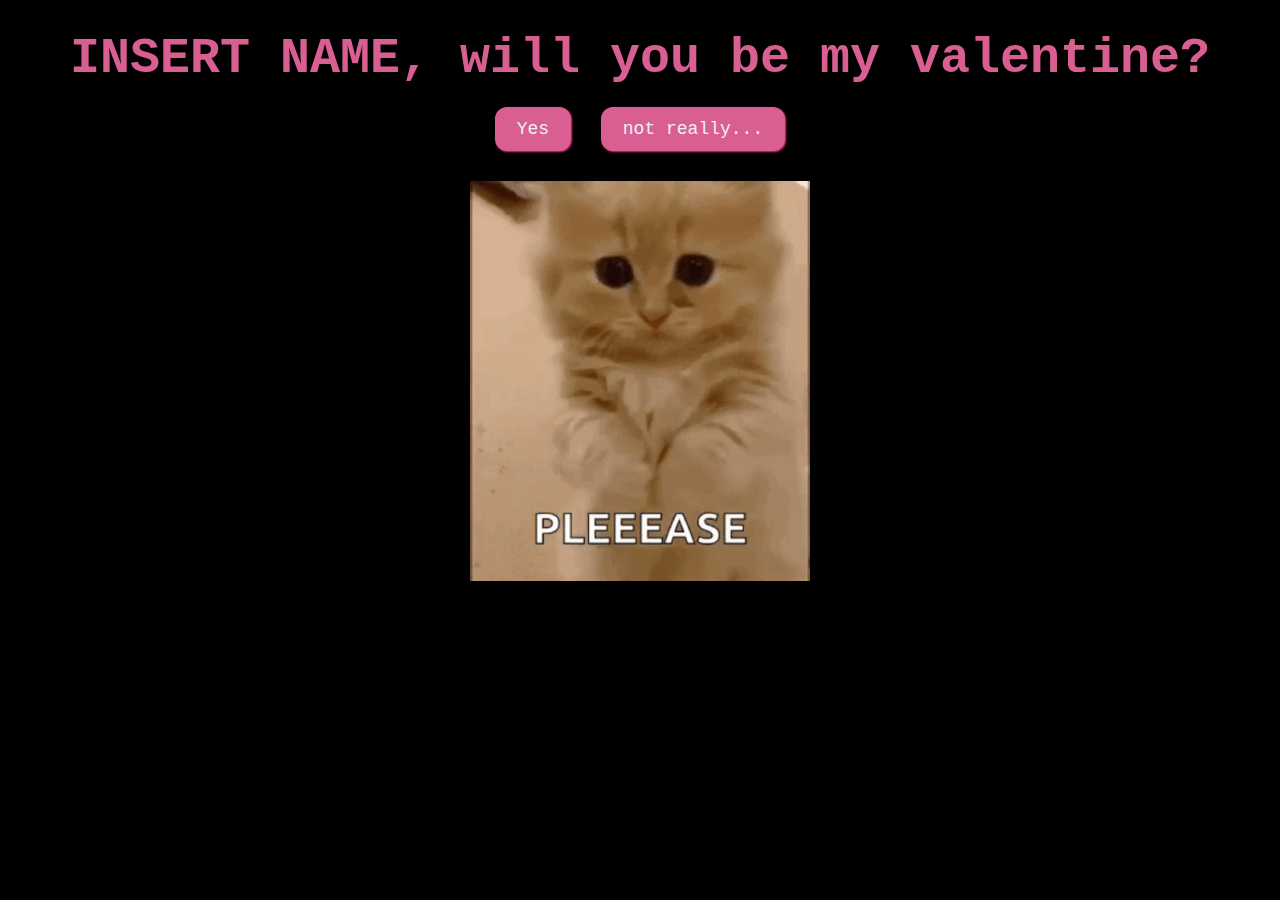
<file: index.html>
<!DOCTYPE html>
<html lang="en">
  <head>
    <meta charset="UTF-8" />
    <meta name="viewport" content="width=device-width, initial-scale=1.0" />
    <title>Will you be my Valentine?</title>
    <link rel="stylesheet" href="valentine.css" />
  </head>
  <body>
    <div id="valentineQuestion"><b>INSERT NAME, will you be my valentine?</b></div>
    <button class="answerButton" onclick="location.href='thankyou.html'">
      Yes
    </button>
    <button class="answerButton" id="noButton">not really...</button>
    <br />
    <img src="cat.gif" alt="cat asking question" class="responsive" />

    <script>
      var yesButton = document.querySelector(
        'button[onclick*="thankyou.html"]'
      );
      var noButton = document.getElementById("noButton");
      var clickCount = 0;

        // Move noButton to random position and make yesButton bigger when noButton is clicked
        noButton.addEventListener("click", function () {
          clickCount++;
          
          // Switch to absolute positioning only on first click
          if (clickCount === 1) {
            noButton.style.position = "absolute";
          }
          
          // Make yes button bigger
          var currentFontSize = parseInt(window.getComputedStyle(yesButton).fontSize);
          yesButton.style.fontSize = (currentFontSize + 10) + "px";

          // Move no button to random position within the viewport
          var maxX = window.innerWidth - noButton.offsetWidth;
          var maxY = window.innerHeight - noButton.offsetHeight;
          var randomX = Math.floor(Math.random() * maxX);
          var randomY = Math.floor(Math.random() * maxY);
          noButton.style.left = randomX + "px";
          noButton.style.top = randomY + "px";
          
          // Display click count
          console.log("No button clicked " + clickCount + " times");
        });
    </script>
  </body>
</html>
</file>
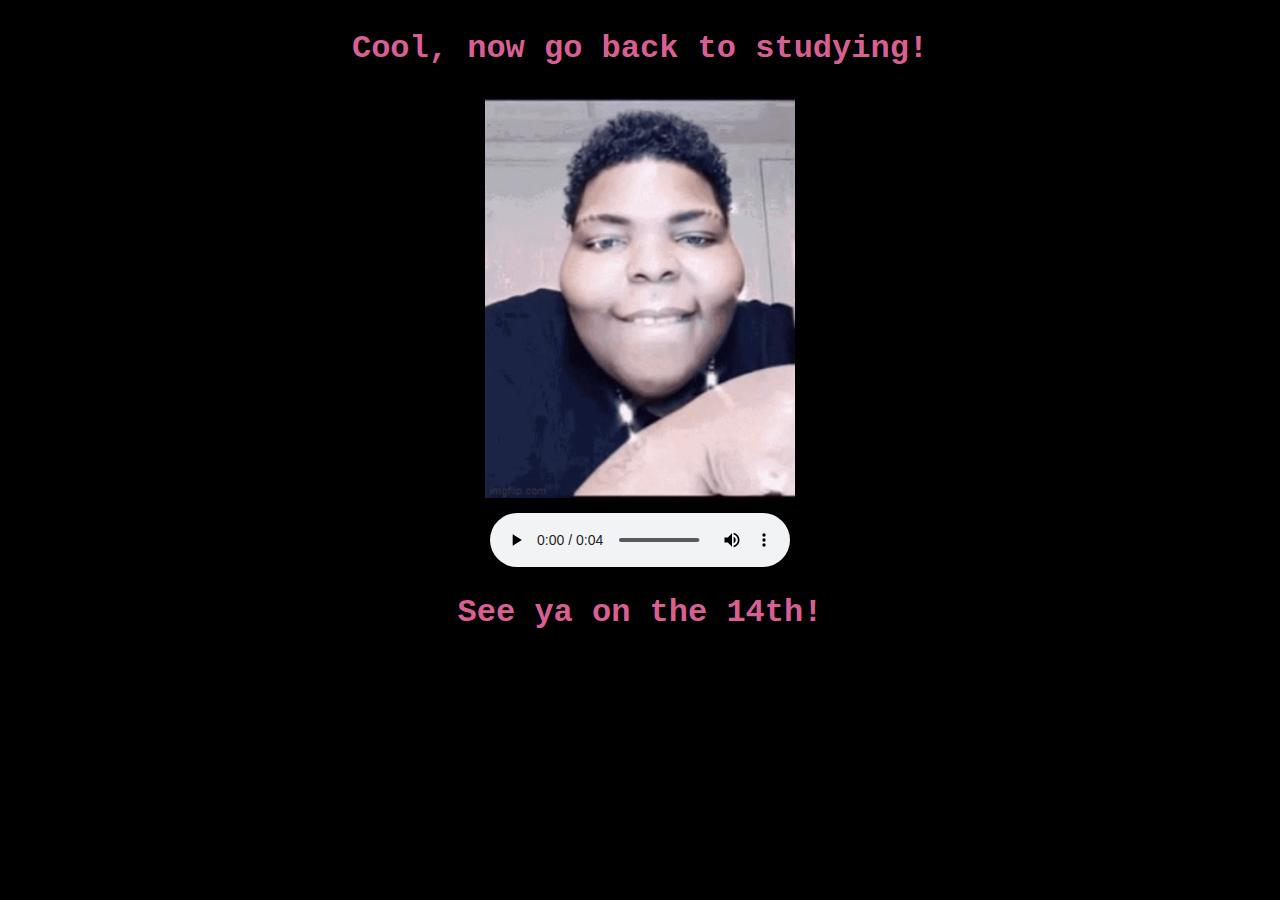
<file: thankyou.html>
<!DOCTYPE html>
<html lang="en">
  <head>
    <meta charset="UTF-8" />
    <meta name="viewport" content="width=device-width, initial-scale=1.0" />
    <title>Thank you</title>
    <link rel="stylesheet" href="valentine.css" />
  </head>
  <body>
    <div id="thankyou"><h1>Cool, now go back to studying!</h1></div>

    <img id="rizz" src="rizz.gif" alt="rizzler god" class="responsive" />
    <br />
    <audio controls autoplay loop>
      <source src="congratulations.mp3" type="audio/mpeg" />
      Your browser does not support the audio element.
    </audio>
  <h1> See ya  on the 14th! </h1>
    </body>
</html>
</file>
<file: valentine.css>
body {
  text-align: center;
  margin-top: 30px;
  font-family: "Courier";
  background-color: #000000;
  color: #d95f93;
}

img {
  height: 400px;
  width: auto;
  padding: 10px;
}

#valentineQuestion {
  font-size: 50px;
  margin-bottom: 10px;
}
.answerButton {
  padding: 10px 20px;
  font-size: 18px;
  cursor: pointer;
  margin: 10px;
  font-family: "courier";
  margin-bottom: 20px;
  background-color: #d95f93;
  color: #eeeff3;
  border-radius: 12px;
  border: 2px solid #d95f93;
  box-shadow: 1px 1px 2px #e52a78;
  transition: 0.3s;
  display: inline-block;
}

#noButton {
  position: relative;
}

.answerButton:hover {
  background-color: #e52a78;
  color: #ffe3e1;
  border: 2px solid #ff94c1;
  box-shadow: 1px 1px 2px #f9bed7;;
}
</file>
